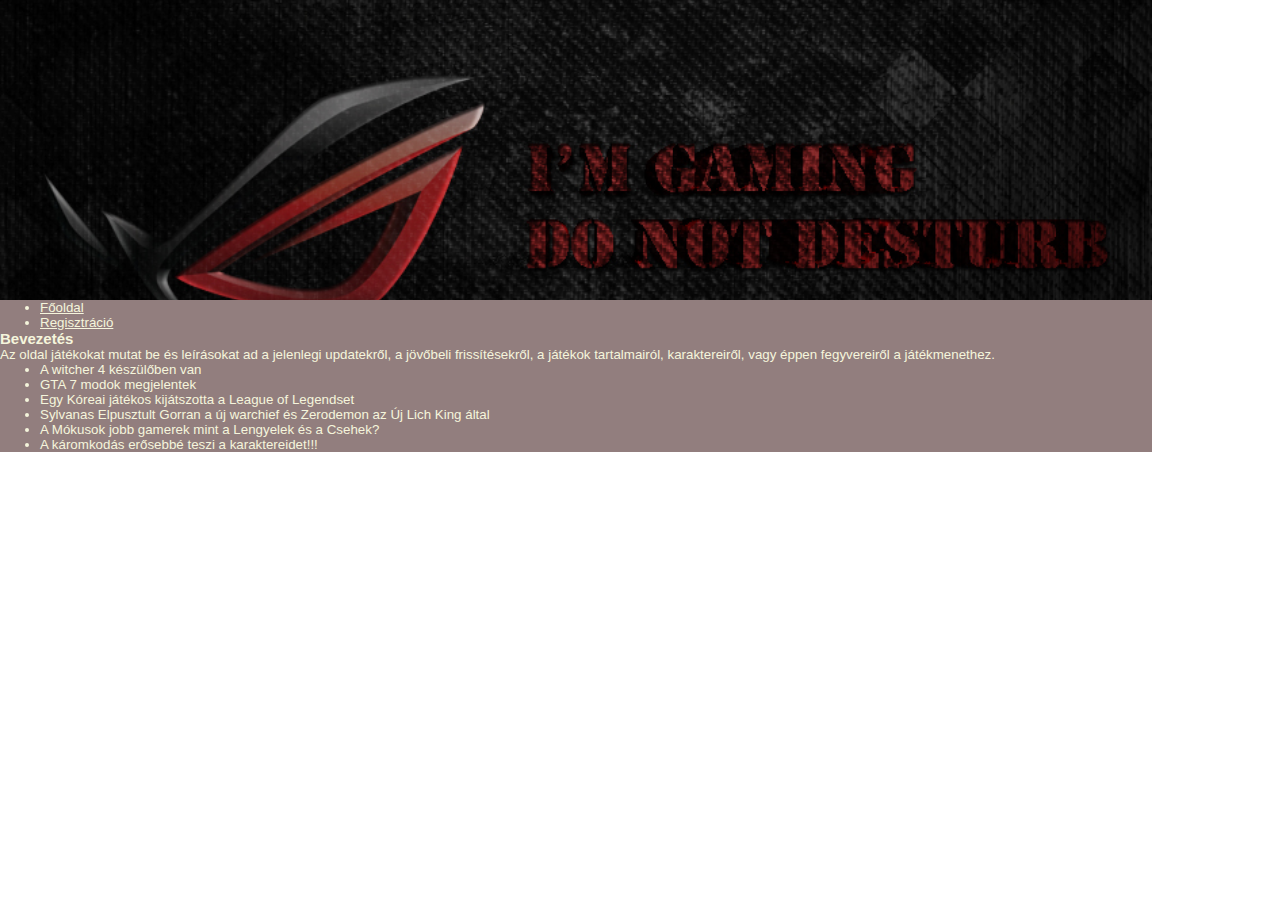
<file: index.html>
<!DOCTYPE html>
<html lang="hu">
<head>
  <meta charset="UTF-8">
  <meta name="description" content="Free Web tutorials">
  <meta name="keywords" content="HTML, CSS, JavaScript">
  <meta name="author" content="John Doe">
  <meta name="viewport" content="width=device-width, initial-scale=1.0">
  <link rel="stylesheet" href="style.css">
</head>
<main>
<body>
   
    <header>
       
    </header>
    <nav>
        <ul>
            <li><a href="index.html">Főoldal</a></li>
            <li><a href="tablazat.html">Regisztráció</a></li>
        </ul>
    </nav>
    <article>
        <h1>Bevezetés</h1>
        <p>Az oldal játékokat mutat be és leírásokat ad a jelenlegi updatekről, a jövőbeli frissítésekről, a játékok tartalmairól, karaktereiről, vagy éppen fegyvereiről a játékmenethez.</p>
        <ul>
            <li>A witcher 4 készülőben van</li>
            <li>GTA 7 modok megjelentek</li>
            <li>Egy Kóreai játékos kijátszotta a League of Legendset</li>
            <li>Sylvanas Elpusztult Gorran a új warchief és Zerodemon az Új Lich King által</li>
            <li>A Mókusok jobb gamerek mint a Lengyelek és a Csehek?</li>
            <li>A káromkodás erősebbé teszi a karaktereidet!!!</li>
        </ul>
    </article>
    <footer></footer>
    
    
</body>
</main>
</html>
</file>
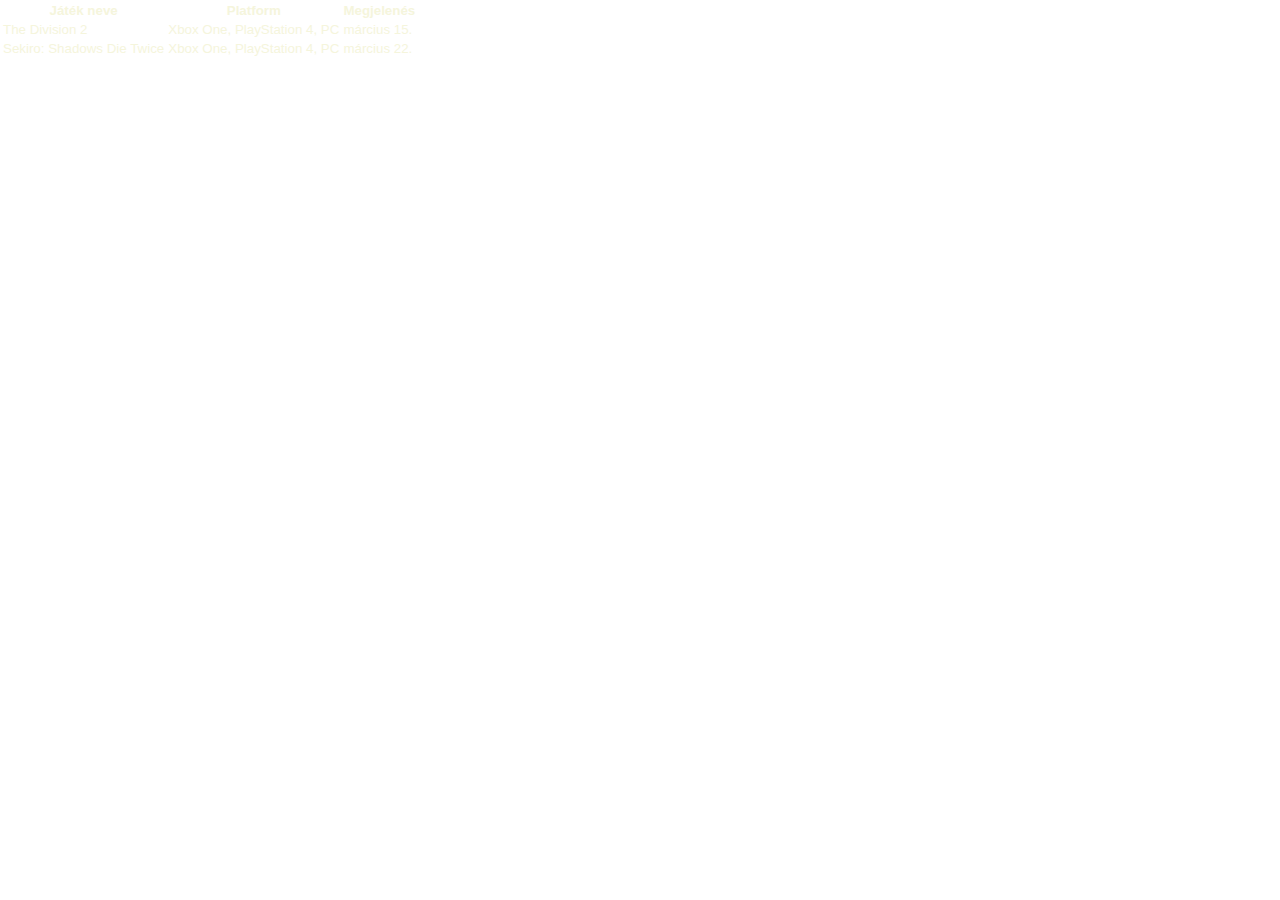
<file: tablazat.html>
<!DOCTYPE html>
<html lang="hu">
<head>
  <meta charset="UTF-8">
  <meta name="description" content="Free Web tutorials">
  <meta name="keywords" content="HTML, CSS, JavaScript">
  <meta name="author" content="John Doe">
  <meta name="viewport" content="width=device-width, initial-scale=1.0">
  <link rel="stylesheet" href="style.css">
</head>
<body>
    <table>
        <tr>
          <th>Játék neve</th>
          <th>Platform</th>
          <th>Megjelenés</th>
        </tr>
        <tr>
          <td>The Division 2</td>
          <td>Xbox One, PlayStation 4, PC</td>
          <td>március 15.</td>
        </tr>
        <tr>
          <td>Sekiro: Shadows Die Twice</td>
          <td>Xbox One, PlayStation 4, PC</td>
          <td>március 22.</td>
        </tr>
      </table> 
</body>
</html>
</file>
<file: style.css>
*{
    box-sizing: border-box;
    font-family: Arial,Verdana,sans-serif;
    color: beige;
    font-size: 10pt;
    margin: 0px;
    
}
main{
    width: 90%;
    max-block-size: 900px;
    inline-size: block;
    background-color: rgb(146, 126, 126);
}
header{
    background-image: url(/kepek/game.jpg);
    height: 300px;
    background-size: cover;
}
nav ul{
   
}
nav ul li :hover{
    display: inline-block;
    background-color: orange;
}
nav ul li a{
    font-size: bold;
   
}
article{
    font-size: 10px;
    
}
article h1{
    font-size: 15px;

}
article img{
    float: left;
}
</file>
